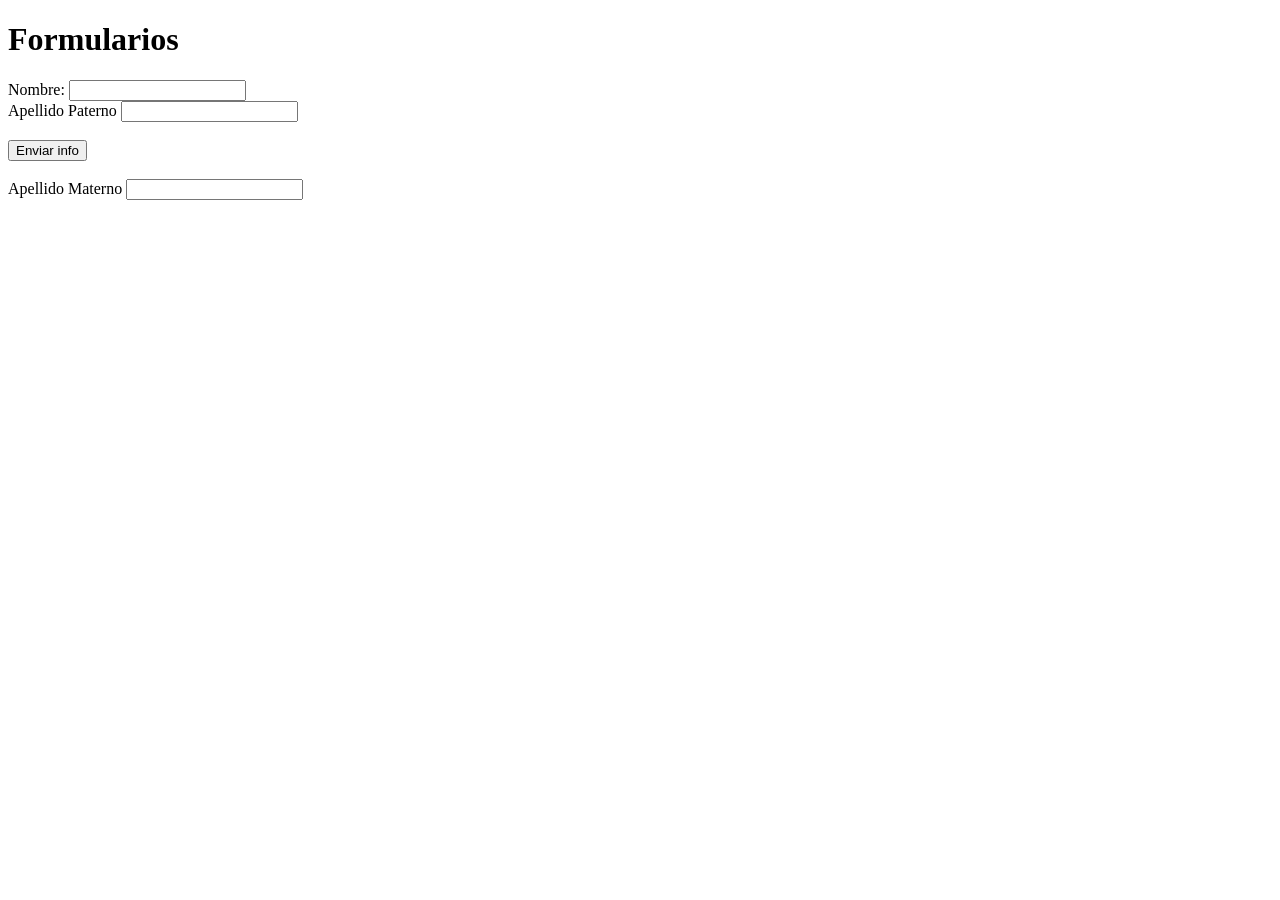
<file: index.html>
<!DOCTYPE html>
<html lang="es">
<head>
    <meta charset="UTF-8">
    <meta name="viewport" content="width=device-width, initial-scale=1.0">
    <title>Ejercicios Unidad 2</title>
</head>
<body>

    <h1>Formularios</h1>
    
    <form action="">
        <label for="nombre">Nombre:</label>
        <input type="text" name="nombre" id="nombre">
        <br>
        <label for="apellido_paterno">
            Apellido Paterno
        </label>
        <input type="text" name="apellido_paterno" id="apellido_paterno">

        <br>
        <br>
        <button type="submit">Enviar info</button>
    </form>
    
    <br>
            <label for="apellido_materno">
            Apellido Materno
        </label>
        <input type="text" name="apellido_materno" id="apellido_materno">

</body>
</html>
</file>
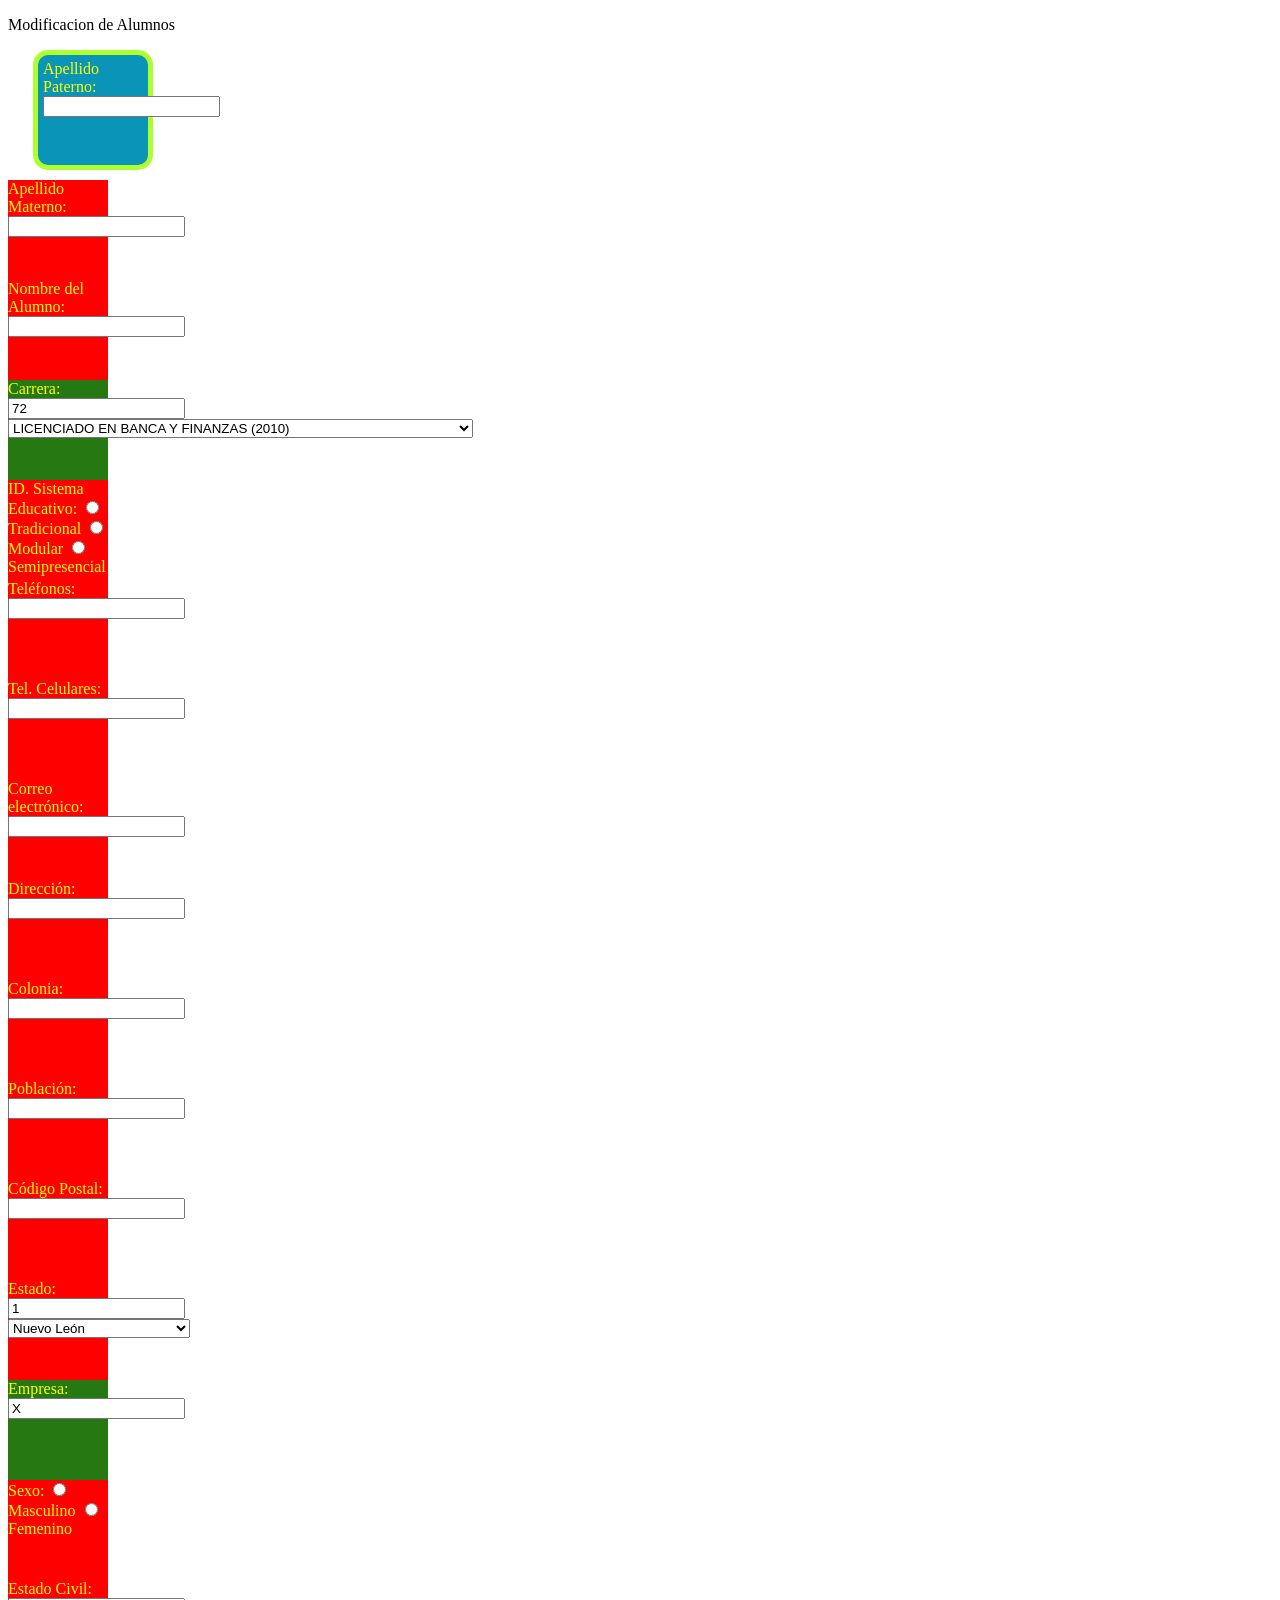
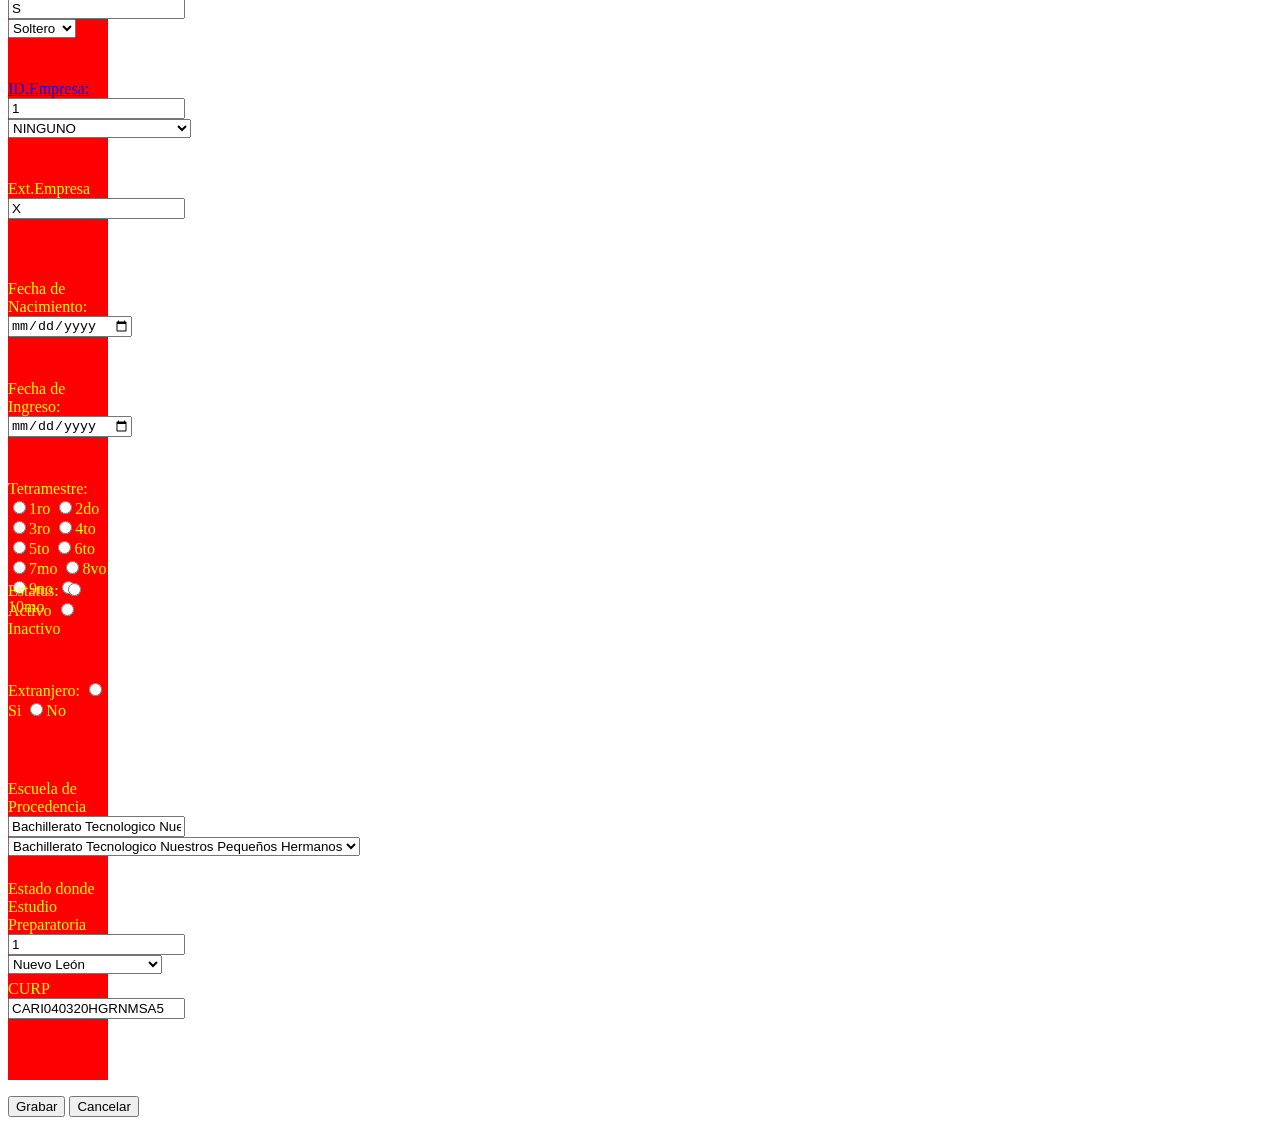
<file: captura.html>
<!DOCTYPE html>
<html lang="en">
<head>
    <meta charset="UTF-8">
    <meta name="viewport" content="width=device-width, initial-scale=1.0">
    <title>Modifica Captura</title>
    <base target="principal">
    <!-- <link rel="stylesheet" href="captura.css"> -->
    <script>
    function setvalue(campo, list) {
        document.forms[0].elements[campo].value = list.value;
    }
    </script>

    <style>
      #apellido_paterno{
       /* width: 200px; 
       height: 200px; */

       background-color: #0a95b8;

       /*
       border-color: yellow;
       border-style: solid;

       border-top-width: 15px;
       border-left-width: 25px;
       border-right-width: 35px;
       border-bottom-width: 10px;
       */

       border: 5px solid greenyellow;
       border-radius: 15px;

       /* padding-top: 15px;
       padding-left: 25px;
       padding-right: 35px;
       padding-bottom: 10px;
 */
       padding: 5px;

       /*padding: 50px 25px 60px 80px;*/

       margin-top: 15px;
       margin-left: 25px;
       margin-right: 35px;
       margin-bottom: 10px;


      }

      div{
        width: 100px;
        height: 100px;

        background-color: red;
        color: yellow;

      }

      .carrera {
        background-color: hsl(108, 74%, 27%);
      }

    </style>
</head>
<body>
  <!-- <p>
    <a href="menus.asp" target="_top">Menu Principal</a>
    &nbsp;&nbsp;&nbsp;
    <a href="gen_busca.asp?tabla_menu=GEN_ALUMNOS" target="_top">Busqueda</a>
  </p> -->

  <p class="titulo">Modificacion de Alumnos</p>

  <form>

    <div id="apellido_paterno">
      <label for="appat">Apellido Paterno:</label>
      <input type="text" id="appat" name="appat" maxlength="30">
    </div>

    <div>
      <label for="apmat">Apellido Materno:</label>
      <input type="text" id="apmat" name="apmat" maxlength="30" >
    </div>

    <div>
      <label for="nombre">Nombre del Alumno:</label>
      <input type="text" id="nombre" name="nombre" maxlength="30">
    </div>

    <div class="carrera">
      <label for="idcar">Carrera:</label>
      <input type="text" id="idcar" name="idcar" maxlength="6" value="72">
      <select name="opc" onchange="setvalue('idcar',this)">
        <option value="99999">Alumno con plan anterior Verifique en catalogo de carreras</option>
        <option value="133">BACHILLERATO GENERAL (1990)</option>
        <option value="132">CIENCIAS FISICO-QUIMICO-MATEMATICAS (20)</option>
        <option value="20">CIENCIAS SOCIALES</option>
        <option value="67">CONTADOR PÚBLICO Y AUDITOR (2010)</option>
        <option value="2">CONTADOR PÚBLICO Y AUDITOR 84</option>
        <option value="58">CURSOS DE INGLES</option>
        <option value="140">DIPLOMADO DE LEAN SIX SIGMA</option>
        <option value="89">DIPLOMADO EN ADMINISTRACION DE PROYECTOS</option>
        <option value="78">DIPLOMADO EN AUTOMATIZACIÓN Y ROBÓTICA</option>
        <option value="36">DIPLOMADO EN CALIDAD</option>
        <option value="34">DIPLOMADO EN CONECTIVIDAD</option>
        <option value="131">DIPLOMADO EN DESARROLLO DE MOVILES</option>
        <option value="59">DIPLOMADO EN INGENIERIA DE SOFTWARE</option>
        <option value="93">DIPLOMADO EN SAP</option>
        <option value="35">DIPLOMADO JURIDICO</option>
        <option value="109">DIPLOMADOS DE SALUD</option>
        <option value="110">DIPLOMADOS EN ADMINISTRACION</option>
        <option value="111">DIPLOMADOS EN PSICOLOGIA</option>
        <option value="75">ING. TECNOL DE INFORM ACENT. COMUNICIONES 2010</option>
        <option value="74">ING. TECNOL DE INFORM ACENT. DES DE SOFTWARE 2010</option>
        <option value="63">INGENIERO EN TECNOLOGÍAS ELECTRÓNICAS 2010</option>
        <option value="64">INGENIERO INDUSTRIAL ADMINISTRADOR 2010</option>
        <option value="77">INGENIERO INDUSTRIAL Y DE SISTEMAS 2007</option>
        <option value="65">INGENIERO MECÁNICO ADMINISTRADOR 2010</option>
        <option value="66">INGENIERO MECÁNICO ELECTRICISTA 2010</option>
        <option value="3">LIC. EN ADMINISTRACION DE EMPRESAS 84</option>
        <option value="76">LIC. EN ADMINISTRACION DE TECNOLOGIAS DE INFORMACION 2010</option>
        <option value="83">LIC. EN CIENCIAS DE LA COMUNICACION EN LA MERCADOTECNIA</option>
        <option value="24">LIC. EN INFORMATICA ADMINISTRATIVA 1989</option>
        <option value="68">LICENCIADO EN ADMINISTRACIÓN DE EMPRESAS (2010)</option>
        <option value="71">LICENCIADO EN ADMINISTRACIÓN FINANCIERA (2010)</option>
        <option value="72" selected>LICENCIADO EN BANCA Y FINANZAS (2010)</option>
        <option value="73">LICENCIADO EN CIENCIAS JURÍDICAS (2011)</option>
        <option value="69">LICENCIADO EN MERCADOTECNIA (2010)</option>
        <option value="80">LICENCIADO EN PSICOLOGÍA 2010</option>
        <option value="70">LICENCIADO EN RELACIONES INDUSTRIALES(2010)</option>
        <option value="115">MAESTRIA EN ADMINISTRACION DE LA CALIDAD TOTAL 2017</option>
        <option value="113">MAESTRIA EN ADMINISTRACION DE NEGOCIOS</option>
        <option value="27">MAESTRÍA EN ADMINISTRACIÓN DE NEGOCIOS</option>
        <option value="82">MAESTRÍA EN ADMINISTRACIÓN DE SERVICIOS DE SALUD</option>
        <option value="32">MAESTRIA EN CALIDAD TOTAL 1994</option>
        <option value="116">MAESTRIA EN EDUCACION UNIVERSITARIA</option>
        <option value="1080">MODULAR LICENCIADO EN PSICOLOGIA</option>
        <option value="1097">NO ESC. CONTADOR PÚBLICO Y AUDITOR (2015)</option>
        <option value="1104">NO ESC. ING. TECNOL. DE INFORM. ACENT. DES SOFT</option>
        <option value="1105">NO ESC. ING. TECNOL. DE INFORM. ACENT. EN COMUNIC. 2015</option>
        <option value="1093">NO ESC. INGENIERO EN TECNOLOGÍAS ELECTRÓNICAS 2014</option>
        <option value="1094">NO ESC. INGENIERO INDUSTRIAL ADMINISTRADOR 2012</option>
        <option value="1107">NO ESC. INGENIERO INDUSTRIAL Y DE SISTEMAS 2014</option>
        <option value="1095">NO ESC. INGENIERO MECÁNICO ADMINISTRADOR 2016</option>
        <option value="1096">NO ESC. INGENIERO MECÁNICO ELECTRICISTA 2014</option>
        <option value="1106">NO ESC. LIC. EN ADMON. DE TECNOL. DE INF. 2015</option>
        <option value="1098">NO ESC. LICENCIADO EN ADMINISTRACIÓN DE EMPRESAS (2015)</option>
        <option value="1101">NO ESC. LICENCIADO EN ADMINISTRACIÓN FINANCIERA</option>
        <option value="1102">NO ESC. LICENCIADO EN BANCA Y FINANZAS</option>
        <option value="1103">NO ESC. LICENCIADO EN CIENCIAS JURÍDICAS</option>
        <option value="1099">NO ESC. LICENCIADO EN MERCADOTECNIA</option>
        <option value="1100">NO ESC. LICENCIADO EN RELACIONES INDUSTRIALES</option>
        <option value="56">PREPARATORIA GENERAL</option>
        <option value="61">PROFESIONAL ASOCIADO EN CIENCIAS JURIDICAS</option>
        <option value="62">PROFESIONAL ASOCIADO EN CONTADURÍA PÚBLICA</option>
      </select>
    </div>

    <div class="campo">
        <label for="idsisedu">ID. Sistema Educativo:</label>
        <input type="radio" name="idsisedu" id="idsisedu" value="1"><span>Tradicional</span>
        <input type="radio" name="idsisedu" id="idsisedu" value="2"><span>Modular</span>
        <input type="radio" name="idsisedu" id="idsisedu" value="3"><span>Semipresencial</span>

      <!-- <input type="text" id="idsisedu" name="idsisedu" maxlength="4" value="1">
      <select name="opc" onchange="setvalue('idsisedu',this)">
        <option value="2">Sistema Modular</option>
        <option value="3">Sistema Semipresencial</option>
        <option value="1" selected>Sistema Tradicional</option>
      </select> -->
    </div>

    <div class="campo">
      <label for="telefonos">Teléfonos:</label>
      <input type="tel" id="telefonos" name="telefonos">
    </div>

    <div class="campo">
      <label for="celulares">Tel. Celulares:</label>
      <input type="tel" id="celulares" name="celulares">
    </div>

    <div class="campo">
      <label for="email">Correo electrónico:</label>
      <input type="text" id="email" name="email" maxlength="50">
    </div>

    <div class="campo">
      <label for="direccion">Dirección:</label>
      <input type="text" id="direccion" name="direccion" maxlength="50">
    </div>

    <div class="campo">
      <label for="colonia">Colonia:</label>
      <input type="text" id="colonia" name="colonia" maxlength="50">
    </div>

    <div class="campo">
      <label for="poblacion">Población:</label>
      <input type="text" id="poblacion" name="poblacion" maxlength="50">
    </div>

    <div class="campo">
      <label for="cp">Código Postal:</label>
      <input type="text" id="cp" name="cp" maxlength="6">
    </div>

    <div class="campo">
      <label for="idest">Estado:</label>
      <input type="text" id="idest" name="idest" maxlength="6" value="1">
      <select name="opc" onchange="setvalue('idest',this)">
        <option value="50">Africa</option>
        <option value="31">Aguascalientes</option>
        <option value="51">Asia</option>
        <option value="32">Baja California</option>
        <option value="33">Baja California Sur</option>
        <option value="34">Campeche</option>
        <option value="47">Canada</option>
        <option value="48">Centro América y el Caribe</option>
        <option value="8">Chiapas</option>
        <option value="2">Chihuahua</option>
        <option value="29">Ciudad de México</option>
        <option value="4">Coahuila de Zaragoza</option>
        <option value="15">Colima</option>
        <option value="35">Durango</option>
        <option value="46">Estados Unidos</option>
        <option value="52">Europa</option>
        <option value="36">Guanajuato</option>
        <option value="9">Guerrero</option>
        <option value="13">Hidalgo</option>
        <option value="37">Jalisco</option>
        <option value="38">México</option>
        <option value="39">Michoacán de Ocampo</option>
        <option value="14">Morelos</option>
        <option value="54">Nacido en el Extranjero</option>
        <option value="16">Nayarit</option>
        <option value="1" selected>Nuevo León</option>
        <option value="10">Oaxaca</option>
        <option value="53">Oceanía</option>
        <option value="40">Puebla</option>
        <option value="5">Queretaro</option>
        <option value="6">Quintana Roo</option>
        <option value="3">San Luis Potosí</option>
        <option value="41">Sinaloa</option>
        <option value="42">Sonora</option>
        <option value="49">Sudamérica</option>
        <option value="30">TABASCO</option>
        <option value="43">Tamaulipas</option>
        <option value="44">Tlaxcala</option>
        <option value="11">Veracruz</option>
        <option value="7">Yucatán</option>
        <option value="45">Zacatecas</option>
      </select>
    </div>

    <div class="carrera">
      <label for="empresa">Empresa:</label>
      <input type="text" id="empresa" name="empresa" maxlength="200" value="X">
    </div>

    <div class="campo">
      <label for="sexo">Sexo:</label>
      <input type="radio" name="sexo" id="sexom" value="M"><span>Masculino</span>
      <input type="radio" name="sexo" id="sexof" value="F"><span>Femenino</span>

      <!-- <input type="text" id="sexo" name="sexo" maxlength="1" value="M">
      <select name="opc" onchange="setvalue('sexo',this)">
        <option value="M" selected>M</option>
        <option value="F">F</option>
      </select> -->
    </div>

    <div class="campo">
      <label for="edociv">Estado Civil:</label>
      <input type="text" id="edociv" name="edociv" maxlength="1" value="S">
      <select name="opc" onchange="setvalue('edociv',this)">
        <option value="S" selected>Soltero</option>
        <option value="C">Casado</option>
      </select>
    </div>

    <div class="campo">
      <label for="idemp"><a href="gen_busca.asp?tabla_menu=gen_empresas&amp;nombre_menu=ID.Empresa" target="_blank">ID.Empresa:</a></label>
      <input type="text" id="idemp" name="idemp" maxlength="4" value="1">
      <select name="opc" onchange="setvalue('idemp',this)">
        <option value="0">ALUMNOS SIN EMPRESA</option>
        <option value="1" selected>NINGUNO</option>
        <option value="999999">NO APLICA</option>
      </select>
    </div>

    <div class="campo">
      <label for="extemp">Ext.Empresa</label>
      <input type="text" id="extemp" name="extemp" maxlength="4" value="X">
    </div>

    <div class="campo">
      <label for="fecnac">Fecha de Nacimiento:</label>
      <input type="date" id="fecnac" name="fecnac">
    </div>

    <div class="campo">
      <label for="fecing">Fecha de Ingreso:</label>
      <input type="date" id="fecing" name="fecing">
    </div>

    <div class="campo">
      <label for="tetra">Tetramestre:</label>
      <input type="radio" name="tetra" id="tetra" value="1"><span>1ro</span>
      <input type="radio" name="tetra" id="tetra" value="2"><span>2do</span>
      <input type="radio" name="tetra" id="tetra" value="3"><span>3ro</span>
      <input type="radio" name="tetra" id="tetra" value="4"><span>4to</span>
      <input type="radio" name="tetra" id="tetra" value="5"><span>5to</span>
      <input type="radio" name="tetra" id="tetra" value="6"><span>6to</span>
      <input type="radio" name="tetra" id="tetra" value="7"><span>7mo</span>
      <input type="radio" name="tetra" id="tetra" value="8"><span>8vo</span>
      <input type="radio" name="tetra" id="tetra" value="9"><span>9no</span>
      <input type="radio" name="tetra" id="tetra" value="10"><span>10mo</span>
    </div>

    <div class="campo">
      <label for="status">Estatus:</label>
      <input type="radio" name="status" id="status" value="1"><span>Activo</span>
      <input type="radio" name="status" id="status" value="0"><span>Inactivo</span>
    </div>

    <div class="campo">
      <label for="extranjero">Extranjero:</label>
      <input type="radio" name="extranjero" id="extranjero" value="1"><span>Si</span>
      <input type="radio" name="extranjero" id="extranjero" value="0"><span>No</span>
    </div>

    <div class="campo">
      <label for="escuelaprocedencia">Escuela de Procedencia</label>
      <input type="text" id="escuelaprocedencia" name="escuelaprocedencia" maxlength="200" value="Bachillerato Tecnologico Nuestros Pequeños Hermanos">
      <select name="opc" onchange="setvalue('escuelaprocedencia',this)">
        <option value="Bachillerato Tecnologico Nuestros Pequeños Hermanos" selected>Bachillerato Tecnologico Nuestros Pequeños Hermanos</option>
        <option value="Aída Rodríguez Sánchez, Colegio">Aída Rodríguez Sánchez, Colegio</option>
        <option value="American Institute of Monterrey">American Institute of Monterrey</option>
        <option value="Cumbres, A.C., Instituto">Cumbres, A.C., Instituto</option>
        <option value="UNIVERSIDAD AUTÓNOMA DE NUEVO LEON">UNIVERSIDAD AUTÓNOMA DE NUEVO LEON</option>
      </select>
    </div>

    <div class="campo">
      <label for="idestprep">Estado donde Estudio Preparatoria</label>
      <input type="text" id="idestprep" name="idestprep" maxlength="4" value="1">
      <select name="opc" onchange="setvalue('idestprep',this)">
        <option value="1" selected>Nuevo León</option>
        <option value="2">Chihuahua</option>
        <option value="4">Coahuila de Zaragoza</option>
        <option value="29">Ciudad de México</option>
        <option value="46">Estados Unidos</option>
      </select>
    </div>

    <div class="campo">
      <label for="curp">CURP</label>
      <input type="text" id="curp" name="curp" maxlength="50" value="CARI040320HGRNMSA5">
    </div>

    <p class="boton-centro">
        <input type="submit" value="Grabar" name="btn_busca">
        <input type="reset" value="Cancelar" name="btn_busca">
    </p>

  </form>

</body>
</html>
</file>
<file: captura.css>
body {
  background-color: #00FF00;
}

p.titulo {
  text-align: center;
  font-size: 1.5em;
  font-weight: bold;
  font-style: italic;
  text-transform: uppercase;
}

.campo {
  display: flex;
  align-items: center;
  margin-bottom: 6px;
}

.campo label {
  width: 220px;
  text-align: right;
  font-weight: bold;
  font-style: italic;
  margin-right: 8px;
}

.campo input[type="text"],
.campo select {
  font-size: small;
}

p.boton-centro {
  text-align: center;
}
</file>
